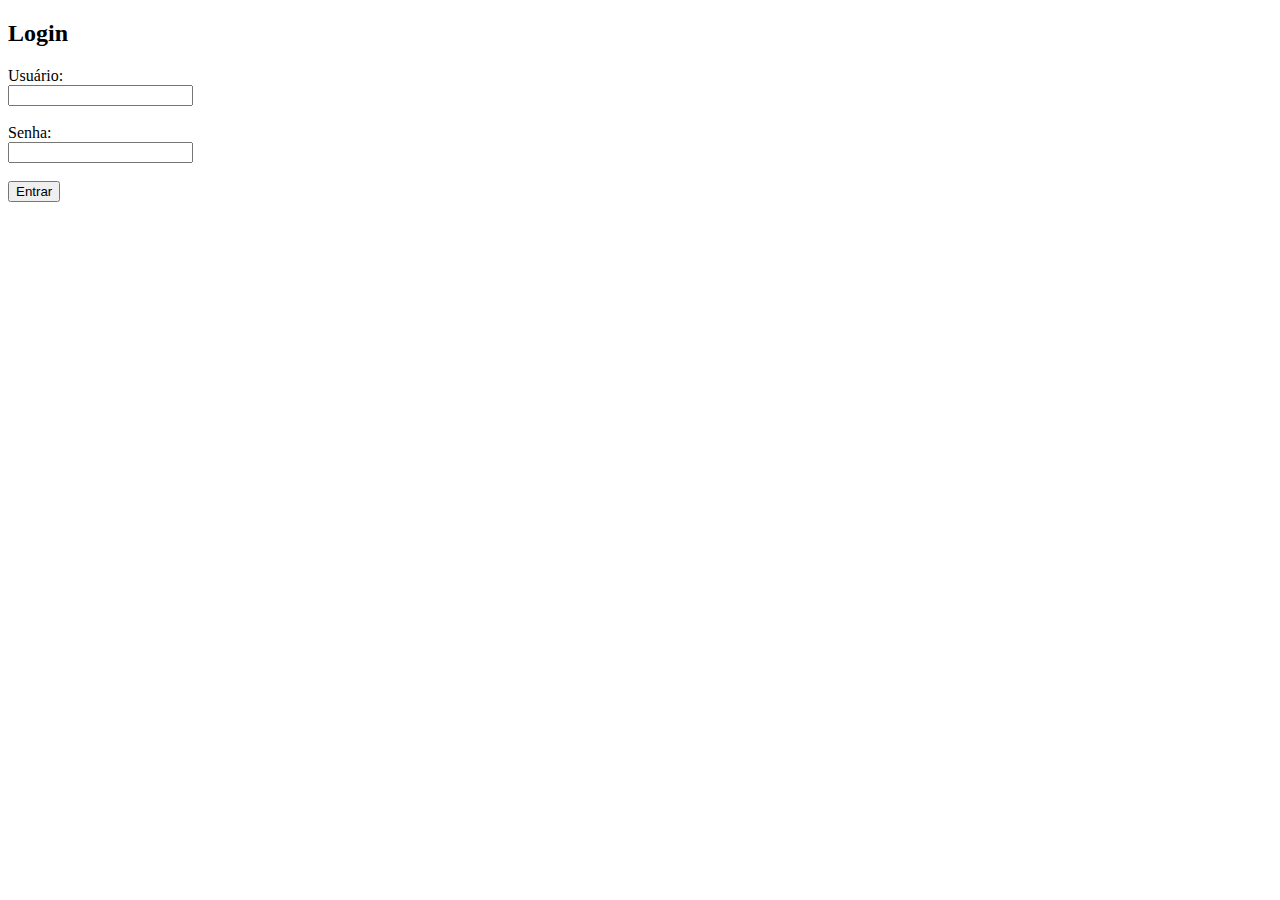
<file: index.html>
<!DOCTYPE html>
<html lang="pt-br">
<head>
    <meta charset="UTF-8">
    <title>Login | NopontoBeer</title>
</head>
<body>
    <h2>Login</h2>

    <form action="/login" method="POST">
        <label>Usuário:</label><br>
        <input type="text" name="usuario" required><br><br>

        <label>Senha:</label><br>
        <input type="password" name="senha" required><br><br>

        <button type="submit">Entrar</button>
    </form>

</body>
</html>
</file>
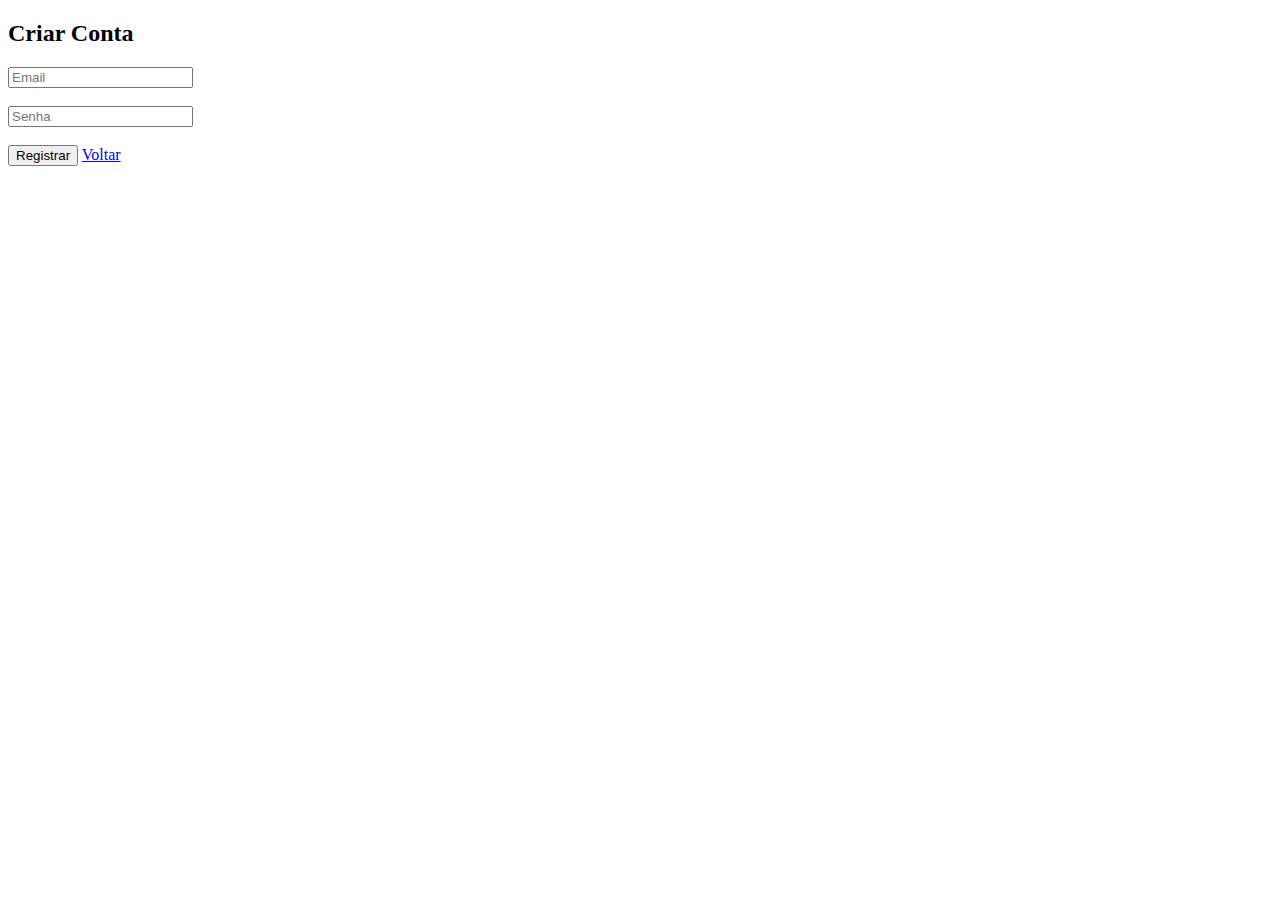
<file: frontend/register.html>
<!DOCTYPE html>
<html>
<head>
    <meta charset="UTF-8">
    <title>Registrar</title>
</head>
<body>
    <h2>Criar Conta</h2>

    <input id="email" placeholder="Email"><br><br>
    <input id="password" type="password" placeholder="Senha"><br><br>

    <button onclick="register()">Registrar</button>
    <a href="index.html">Voltar</a>

<script>
async function register() {
    const response = await fetch("http://localhost:5000/register", {
        method: "POST",
        headers: { "Content-Type": "application/json" },
        body: JSON.stringify({
            email: document.getElementById("email").value,
            password: document.getElementById("password").value
        })
    });

    const data = await response.json();
    if (response.ok) {
        alert("Registrado com sucesso!");
        window.location.href = "index.html";
    } else {
        alert(data.error);
    }
}
</script>
</body>
</html>
</file>
